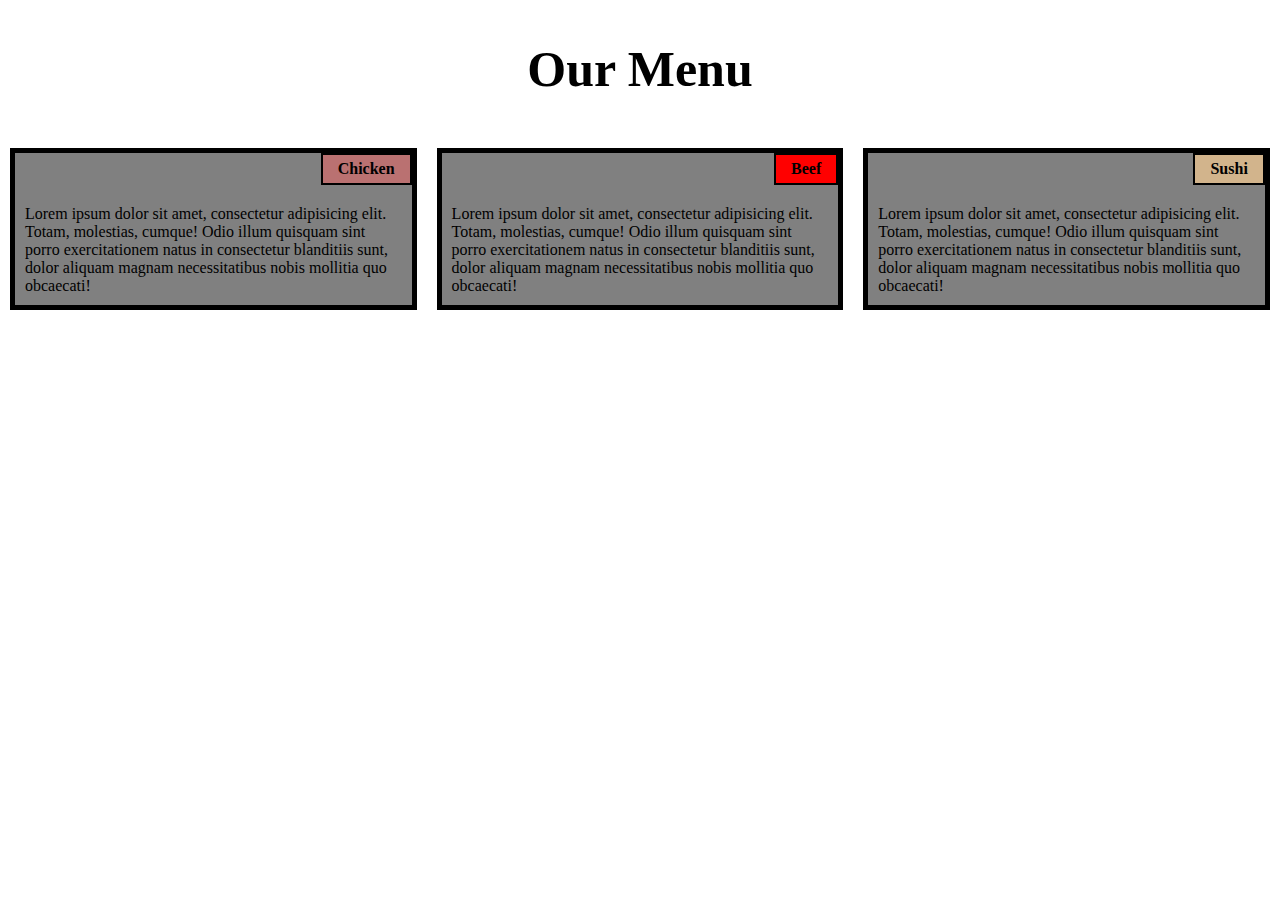
<file: module2-sol/index.html>
<!DOCTYPE html>
<html>
<head>
    <meta charset="utf-8">
    <meta name="viewport" content="width=device-width, initial-scale=1">
    <link rel="stylesheet" type="text/css" href="stylesheets/styles.css">
    <title>Assignment Solution for Module 2</title>
</head>

<body>
    <h1>Our Menu</h1>

    <div class="row">
        <div class="col-lg-4 col-md-6 col-sm-12">
            <h2 class="chicken">Chicken</h2>
            <p>Lorem ipsum dolor sit amet, consectetur adipisicing elit. Totam, molestias, cumque! Odio illum quisquam sint porro exercitationem natus in consectetur blanditiis sunt, dolor aliquam magnam necessitatibus nobis mollitia quo obcaecati!</p>
        </div>

        <div class="col-lg-4 col-md-6 col-sm-12">
            <h2 class="beef">Beef</h2>
            <p>Lorem ipsum dolor sit amet, consectetur adipisicing elit. Totam, molestias, cumque! Odio illum quisquam sint porro exercitationem natus in consectetur blanditiis sunt, dolor aliquam magnam necessitatibus nobis mollitia quo obcaecati!</p>
        </div>

        <div class="col-lg-4 col-md-12 col-sm-12">
            <h2 class="sushi">Sushi</h2>
            <p>Lorem ipsum dolor sit amet, consectetur adipisicing elit. Totam, molestias, cumque! Odio illum quisquam sint porro exercitationem natus in consectetur blanditiis sunt, dolor aliquam magnam necessitatibus nobis mollitia quo obcaecati!</p>
        </div>

    </div>      


</body>



</html>
</file>
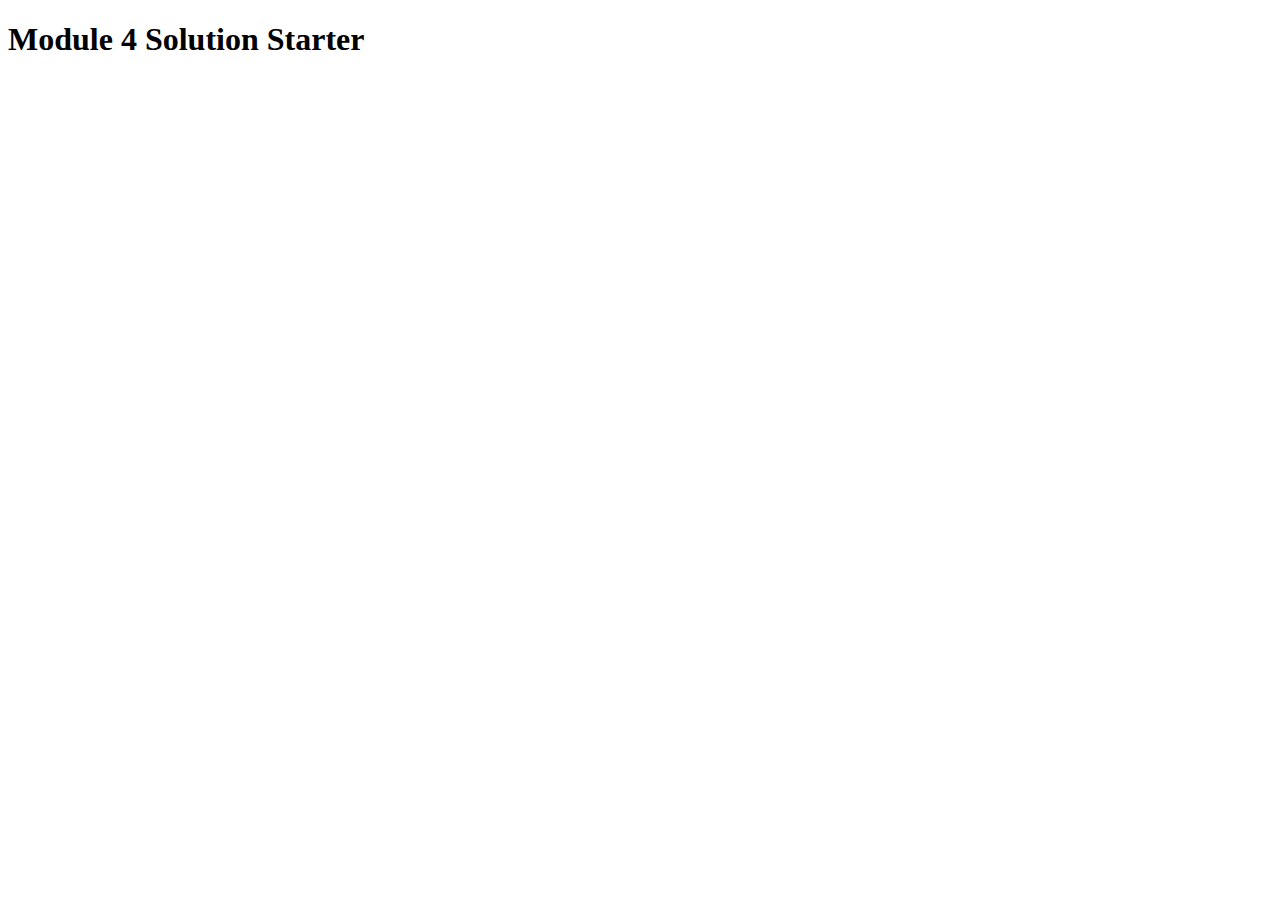
<file: module4-solution/index.html>
<!DOCTYPE html>
<html>
<head>
  <meta charset="utf-8">
  <title>Module 4 Solution Starter</title>
  <script src="SpeakHello.js"></script>
  <script src="SpeakGoodBye.js"></script>
  <script src="script.js"></script>
</head>
<body>
  <h1>Module 4 Solution Starter</h1>
</body>
</html>
</file>
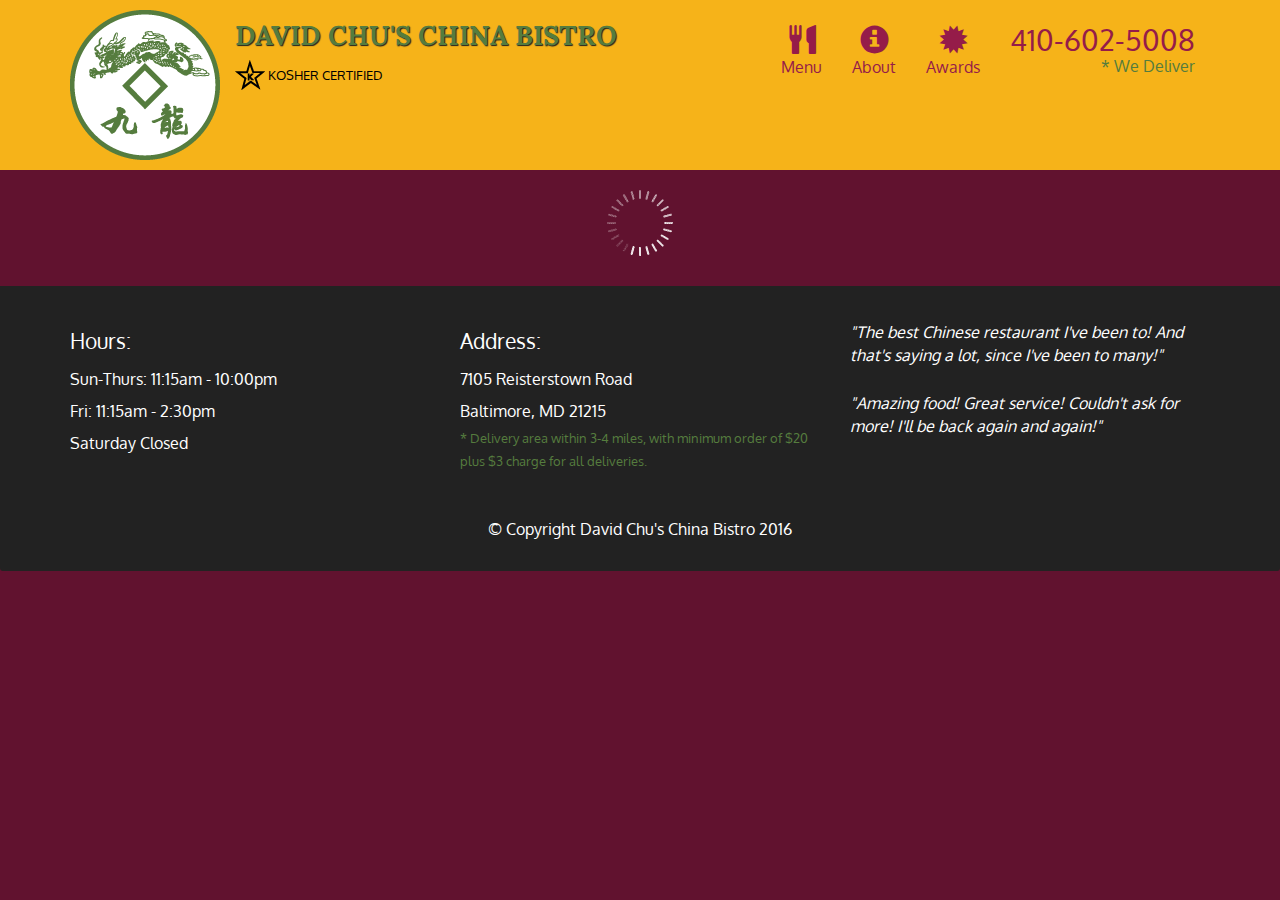
<file: module5-sol/index.html>
<!doctype html>
<html lang="en">
  <head>
    <meta charset="utf-8">
    <meta http-equiv="X-UA-Compatible" content="IE=edge">
    <meta name="viewport" content="width=device-width, initial-scale=1">
    <title>David Chu's China Bistro</title>
    <link rel="stylesheet" href="css/bootstrap.min.css">
    <link rel="stylesheet" href="css/styles.css">
    <link href='https://fonts.googleapis.com/css?family=Oxygen:400,300,700' rel='stylesheet' type='text/css'>
    <link href='https://fonts.googleapis.com/css?family=Lora' rel='stylesheet' type='text/css'>
  </head>
<body>
  <header>
    <nav id="header-nav" class="navbar navbar-default">
      <div class="container">
        <div class="navbar-header">
          <a href="index.html" class="pull-left visible-md visible-lg">
            <div id="logo-img" alt="Logo image"></div>
          </a>

          <div class="navbar-brand">
            <a href="index.html"><h1>David Chu's China Bistro</h1></a>
            <p>
              <img src="images/star-k-logo.png" alt="Kosher certification">
              <span>Kosher Certified</span>
            </p>
          </div>

          <button id="navbarToggle" type="button" class="navbar-toggle collapsed" data-toggle="collapse" data-target="#collapsable-nav" aria-expanded="false">
            <span class="sr-only">Toggle navigation</span>
            <span class="icon-bar"></span>
            <span class="icon-bar"></span>
            <span class="icon-bar"></span>
          </button>
        </div>
        
        <div id="collapsable-nav" class="collapse navbar-collapse">
           <ul id="nav-list" class="nav navbar-nav navbar-right">
            <li id="navHomeButton" class="visible-xs active">
              <a href="index.html">
                <span class="glyphicon glyphicon-home"></span> Home</a>
            </li>
            <li id="navMenuButton">
              <a href="#" onclick="$dc.loadMenuCategories();">
                <span class="glyphicon glyphicon-cutlery"></span><br class="hidden-xs"> Menu</a>
            </li>
            <li>
              <a href="#">
                <span class="glyphicon glyphicon-info-sign"></span><br class="hidden-xs"> About</a>
            </li>
            <li>
              <a href="#">
                <span class="glyphicon glyphicon-certificate"></span><br class="hidden-xs"> Awards</a>
            </li>
            <li id="phone" class="hidden-xs">
              <a href="tel:410-602-5008">
                <span>410-602-5008</span></a><div>* We Deliver</div>
            </li>
          </ul><!-- #nav-list -->
        </div><!-- .collapse .navbar-collapse -->
      </div><!-- .container -->
    </nav><!-- #header-nav -->
  </header>

  <div id="call-btn" class="visible-xs">
    <a class="btn" href="tel:410-602-5008">
    <span class="glyphicon glyphicon-earphone"></span>
    410-602-5008
    </a>
  </div>
  <div id="xs-deliver" class="text-center visible-xs">* We Deliver</div>

  <div id="main-content" class="container"></div>

  <footer class="panel-footer">
    <div class="container">
      <div class="row">
        <section id="hours" class="col-sm-4">
          <span>Hours:</span><br>
          Sun-Thurs: 11:15am - 10:00pm<br>
          Fri: 11:15am - 2:30pm<br>
          Saturday Closed
          <hr class="visible-xs">
        </section>
        <section id="address" class="col-sm-4">
          <span>Address:</span><br>
          7105 Reisterstown Road<br>
          Baltimore, MD 21215
          <p>* Delivery area within 3-4 miles, with minimum order of $20 plus $3 charge for all deliveries.</p>
          <hr class="visible-xs">
        </section>
        <section id="testimonials" class="col-sm-4">
          <p>"The best Chinese restaurant I've been to! And that's saying a lot, since I've been to many!"</p>
          <p>"Amazing food! Great service! Couldn't ask for more! I'll be back again and again!"</p>
        </section>
      </div>
      <div class="text-center">&copy; Copyright David Chu's China Bistro 2016</div>
    </div>
  </footer>

  <!-- jQuery (Bootstrap JS plugins depend on it) -->
  <script src="js/jquery-2.1.4.min.js"></script>
  <script src="js/bootstrap.min.js"></script>
  <script src="js/ajax-utils.js"></script>
  <script src="js/script.js"></script>
</body>
</html>
</file>
<file: module2-sol/stylesheets/styles.css>
* {
    box-sizing: border-box;
    margin:0;
    padding:0;
  }
  
  h1 {
    text-align: center;
    font-size: 50px;
    margin:40px;
  
  }
  
  h2 {
    float: right;
    margin-top:0;
    margin-bottom:10px;
    border:black 2px solid;
    font-size:16px;
    padding:5px 15px 5px 15px;
  }
  
  p{
    clear:both;
    padding:10px;
  }
  
  .chicken{
    background: rgb(186, 113, 113);
  }
  
  .beef{
    background: red;
  }
  
  .sushi{
    background: tan;
  }
  
  @media (min-width: 992px) {
    .col-lg-1, .col-lg-2, .col-lg-3, .col-lg-4, .col-lg-5, .col-lg-6, .col-lg-7, .col-lg-8, .col-lg-9, .col-lg-10, .col-lg-11, .col-lg-12 {
        position: relative;
        float: left;
        border:black 5px solid;
        margin:10px;
        background: grey;
        padding:0px;
    }
  .col-lg-1 {
    width: 8.33%;
  }
  .col-lg-2 {
    width: 16.66%;
  }
  .col-lg-3 {
    width: 25%;
  }
  .col-lg-4 {
    width: calc(33.33% - 20px);
  }
  .col-lg-5 {
    width: 41.66%;
  }
  .col-lg-6 {
    width: calc(50% - 20px);
  }
  .col-lg-7 {
    width: 58.33%;
  }
  .col-lg-8 {
    width: 66.66%;
  }
  .col-lg-9 {
    width: 74.99%;
  }
  .col-lg-10 {
    width: 83.33%;
  }
  .col-lg-11 {
    width: 91.66%;
  }
  .col-lg-12 {
    width: 100%;
  }
    
  }
  
  /* Medium devices */
  @media (min-width: 768px) and (max-width: 991px) {
    .col-md-1, .col-md-2, .col-md-3, .col-md-4, .col-md-5, .col-md-6, .col-md-7, .col-md-8, .col-md-9, .col-md-10, .col-md-11, .col-md-12 {
      float: left;
      border:black 4px solid;
      margin:10px;
      background: grey;
      padding:0px;
  }
  .col-md-1 {
    width: 8.33%;
  }
  .col-md-2 {
    width: 16.66%;
  }
  .col-md-3 {
    width: 25%;
  }
  .col-md-4 {
    width: calc(33.33% - 20px);
  }
  .col-md-5 {
    width: 41.66%;
  }
  .col-md-6 {
    width: calc(50% - 20px);
  }
  .col-md-7 {
    width: 58.33%;
  }
  .col-md-8 {
    width: 66.66%;
  }
  .col-md-9 {
    width: 74.99%;
  }
  .col-md-10 {
    width: 83.33%;
  }
  .col-md-11 {
    width: 91.66%;
  }
  .col-md-12 {
    width: calc(100%-20px);
  }
  }
  
   /* Small devices */
   @media (max-width: 767px) {
    .col-sm-1, .col-sm-2, .col-sm-3, .col-sm-4, .col-sm-5, .col-sm-6, .col-sm-7, .col-sm-8, .col-sm-9, .col-sm-10, .col-sm-11, .col-sm-12 {
      border:black 4px solid;
      margin:10px;
      background: grey;
      padding:0px;
  }
  .col-sm-1 {
    width: 8.33%;
  }
  .col-sm-2 {
    width: 16.66%;
  }
  .col-sm-3 {
    width: 25%;
  }
  .col-sm-4 {
    width: 33.33%;
  }
  .col-sm-5 {
    width: 41.66%;
  }
  .col-sm-6 {
    width: 50%;
  }
  .col-sm-7 {
    width: 58.33%;
  }
  .col-sm-8 {
    width: 66.66%;
  }
  .col-sm-9 {
    width: 74.99%;
  }
  .col-sm-10 {
    width: 83.33%;
  }
  .col-sm-11 {
    width: 91.66%;
  }
  .col-sm-12 {
    width: calc(100%-20px);
  }
  }
</file>
<file: module5-sol/css/styles.css>
body {
  font-size: 16px;
  color: #fff;
  background-color: #61122f;
  font-family: 'Oxygen', sans-serif;
}

/** HEADER **/
#header-nav {
  background-color: #f6b319;
  border-radius: 0;
  border: 0;
}

#logo-img {
  background: url('../images/restaurant-logo_large.png') no-repeat;
  width: 150px;
  height: 150px;
  margin: 10px 15px 10px 0;
}

.navbar-brand {
  padding-top: 25px;
}
.navbar-brand h1 { /* Restaurant name */
  font-family: 'Lora', serif;
  color: #557c3e;
  font-size: 1.5em;
  text-transform: uppercase;
  font-weight: bold;
  text-shadow: 1px 1px 1px #222;
  margin-top: 0;
  margin-bottom: 0;
  line-height: .75;
}
.navbar-brand a:hover, .navbar-brand a:focus {
  text-decoration: none;
}
.navbar-brand p { /* Kosher cert */
  color: #000;
  text-transform: uppercase;
  font-size: .7em;
  margin-top: 15px;
}
.navbar-brand p span { /* Star-K */
  vertical-align: middle;
}

#nav-list {
  margin-top: 10px;
}
#nav-list a {
  color: #951C49;
  text-align: center;
}
#nav-list a:hover {
  background: #E7E7E7;
}
#nav-list a span {
  font-size: 1.8em;
}

#phone {
  margin-top: 5px;
}
#phone a { /* Phone number */
  text-align: right;
  padding-bottom: 0;
}
#phone div { /* We Deliver */
  color: #557c3e;
  text-align: right;
  padding-right: 15px;
}

.navbar-header button.navbar-toggle, .navbar-header .icon-bar {
  border: 1px solid #61122f;
}
.navbar-header button.navbar-toggle {
  clear: both;
  margin-top: -30px;
}
/* END HEADER */

/* FOOTER */
.panel-footer {
  margin-top: 30px;
  padding-top: 35px;
  padding-bottom: 30px;
  background-color: #222;
  border-top: 0;
}
.panel-footer div.row {
  margin-bottom: 35px;
}
#hours, #address {
  line-height: 2;
}
#hours > span, #address > span {
  font-size: 1.3em;
}
#address p {
  color: #557c3e;
  font-size: .8em;
  line-height: 1.8;
}
#testimonials {
  font-style: italic;
}
#testimonials p:nth-child(2) {
  margin-top: 25px;
}
/* END FOOTER */



/* HOME PAGE */
.container .jumbotron {
  box-shadow: 0 0 50px #3F0C1F;
  border: 2px solid #3F0C1F;
}

#menu-tile, #specials-tile, #map-tile {
  height: 250px;
  width: 100%;
  margin-bottom: 15px;
  position: relative;
  border: 2px solid #3F0C1F;
  overflow: hidden;
}
#menu-tile:hover, #specials-tile:hover, #map-tile:hover {
  box-shadow: 0 1px 5px 1px #cccccc;
}
#menu-tile {
  background: url('../images/menu-tile.jpg') no-repeat;
  background-position: center;
}
#specials-tile {
  background: url('../images/specials-tile.jpg') no-repeat;
  background-position: center;
}
#menu-tile span, #specials-tile span, #map-tile span {
  position: absolute;
  bottom: 0;
  right: 0;
  width: 100%;
  text-align: center;
  font-size: 1.6em;
  text-transform: uppercase;
  background-color: #000;
  color: #fff;
  opacity: .8;
}
/* END HOME PAGE */

/* MENU CATEGORIES PAGE */
.category-tile { 
  position: relative;
  border: 2px solid #3F0C1F;
  overflow: hidden;
  width: 200px;
  height: 200px;
  margin: 0 auto 15px;
}
.category-tile span {
  position: absolute;
  bottom: 0;
  right: 0;
  width: 100%;
  text-align: center;
  font-size: 1.2em;
  text-transform: uppercase;
  background-color: #000;
  color: #fff;
  opacity: .8;
}
.category-tile:hover {
  box-shadow: 0 1px 5px 1px #cccccc;
}

#menu-categories-title + div {
  margin-bottom: 50px;
}
/* END MENU CATEGORIES PAGE */

/* SINGLE CATEGORY PAGE */
.menu-item-tile {
  margin-bottom: 25px;
}
.menu-item-tile hr {
  width: 80%;
}
.menu-item-tile .menu-item-price {
  font-size: 1.1em;
  text-align: right;
  margin-top: -15px;
  margin-right: -15px;
}
.menu-item-tile .menu-item-price span {
  font-size: .6em;
}
.menu-item-photo {
  position: relative;
  border: 2px solid #3F0C1F; 
  overflow: hidden;
  padding: 0;
  margin-right: -15px;
  margin-left: auto;
  margin-bottom: 20px;
  max-width: 250px;
}
.menu-item-photo div {
  position: absolute;
  bottom: 0;
  right: 0;
  width: 80px;
  background-color: #557c3e;
  text-align: center;
}
.menu-item-description {
  padding-right: 30px;
}
h3.menu-item-title {
  margin: 0 0 10px;
}
.menu-item-details {
  font-size: .9em;
  font-style: italic;
}
/* END SINGLE CATEGORY PAGE */


/********** Large devices only **********/
@media (min-width: 1200px) {
  .container .jumbotron {
    background: url('../images/jumbotron_1200.jpg') no-repeat;
    height: 675px;
  }
}

/********** Medium devices only **********/
@media (min-width: 992px) and (max-width: 1199px) {
  /* Header */
  #logo-img {
    background: url('../images/restaurant-logo_medium.png') no-repeat;
    width: 100px;
    height: 100px;
    margin: 5px 5px 5px 0;
  }
  /* End Header */

  /* Home Page */
  .container .jumbotron {
    background: url('../images/jumbotron_992.jpg') no-repeat;
    height: 558px;
  }
  /* End Home Page */
}

/********** Small devices only **********/
@media (min-width: 768px) and (max-width: 991px) {
  /* Home Page */
  .container .jumbotron {
    background: url('../images/jumbotron_768.jpg') no-repeat;
    height: 432px;
  }
  /* End Home Page */
}

/********** Extra small devices only **********/
@media (max-width: 767px) {
  /* Header */
  .navbar-brand {
    padding-top: 10px;
    height: 80px;
  }
  .navbar-brand h1 { /* Restaurant name */
    padding-top: 10px;
    font-size: 5vw; /* 1vw = 1% of viewport width */
  }
  .navbar-brand p { /* Kosher cert */
    font-size: .6em;
    margin-top: 12px;
  }
  .navbar-brand p img { /* Star-K */
    height: 20px;
  }

  #collapsable-nav a { /* Collapsed nav menu text */
    font-size: 1.2em;
  }
  #collapsable-nav a span { /* Collapsed nav menu glyph */
    font-size: 1em;
    margin-right: 5px;
  }

  #call-btn > a {
    font-size: 1.5em;
    display: block;
    margin: 0 20px;
    padding: 10px;
    border: 2px solid #fff;
    background-color: #f6b319;
    color: #951c49;
  }
  #xs-deliver {
    margin-top: 5px;
    font-size: .7em;
    letter-spacing: .1em;
    text-transform: uppercase;
  }
  /* End Header */

  /* Footer */
  .panel-footer section {
    margin-bottom: 30px;
    text-align: center;
  }
  .panel-footer section:nth-child(3) {
    margin-bottom: 0; /* margin already exists on the whole row */
  }
  .panel-footer section hr {
    width: 50%;
  }
  /* End Footer */

  /* Home Page */
  .container .jumbotron {
    margin-top: 30px;
    padding: 0;
  }
  #menu-tile, #specials-tile {
    width: 360px;
    margin: 0 auto 15px;
  }

  .menu-item-photo {
    margin-right: auto;
  }
  .menu-item-tile .menu-item-price {
    text-align: center;
  }
  .menu-item-description {
    text-align: center;;
  }
}


/********** Super extra small devices Only :-) (e.g., iPhone 4) **********/
@media (max-width: 479px) {
  /* Header */
  .navbar-brand h1 { /* Restaurant name */
    padding-top: 5px;
    font-size: 6vw;
  }
  /* End Header */
  
  /* Home page */
  #menu-tile, #specials-tile {
    width: 280px;
    margin: 0 auto 15px;
  }

  .col-xxs-12 {
    position: relative;
    min-height: 1px;
    padding-right: 15px;
    padding-left: 15px;
    float: left;
    width: 100%;
  }
}
</file>
